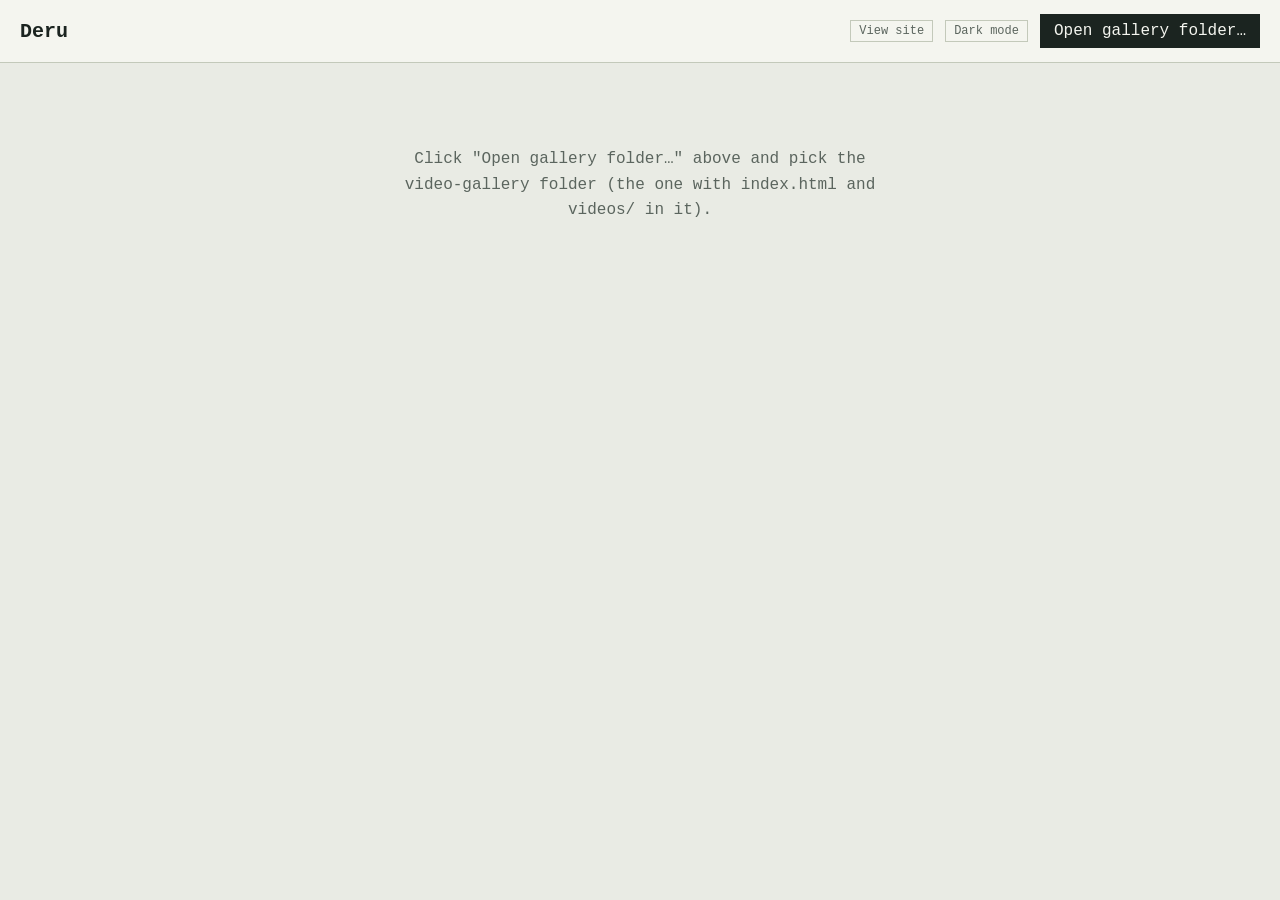
<file: editor/editor.html>
<!doctype html>
<html lang="en">
<head>
<meta charset="UTF-8">
<meta name="viewport" content="width=device-width, initial-scale=1.0">
<title>Deru</title>
<!-- ?v= is bumped on every deploy so browsers can't serve a cached copy
     of an old app.js/styles.css after an update -->
<link rel="stylesheet" href="styles.css?v=4">
</head>
<body>
  <div id="app"></div>
  <script src="app.js?v=4"></script>
</body>
</html>
</file>
<file: editor/styles.css>
:root {
  --bg: #e9ebe4;
  --card: #f4f5ef;
  --field-bg: #e2e5db;
  --ink: #1b2420;
  --muted: #5b655e;
  --line: #c3c9ba;
  --accent: #2f6b46;
  --accent-soft: #dfe6da;
  --warn: #9c5a34;
  --warn-soft: #ece1d3;
  --pending: #8a6a35;
  --pending-soft: #ece1d3;
  --btn-solid-bg: #1b2420;
  --btn-solid-fg: #f4f5ef;
  --pill-neutral: #dde0d5;
  --radius: 0;
  font-family: ui-monospace, "SFMono-Regular", "JetBrains Mono", "Fira Code", "Cascadia Code", Consolas, "Liberation Mono", Menlo, monospace;
}
@media (prefers-color-scheme: dark) {
  :root:not([data-theme="light"]) {
    --bg: #0d1210;
    --card: #121815;
    --field-bg: #161c19;
    --ink: #d7ded9;
    --muted: #6f7d75;
    --line: #2a332e;
    --accent: #5fae82;
    --accent-soft: #17231c;
    --warn: #c98a52;
    --warn-soft: #241c14;
    --pending: #b3924f;
    --pending-soft: #241c14;
    --btn-solid-bg: #d7ded9;
    --btn-solid-fg: #0d1210;
    --pill-neutral: #1c231f;
  }
}
:root[data-theme="dark"] {
  --bg: #0d1210;
  --card: #121815;
  --field-bg: #161c19;
  --ink: #d7ded9;
  --muted: #6f7d75;
  --line: #2a332e;
  --accent: #5fae82;
  --accent-soft: #17231c;
  --warn: #c98a52;
  --warn-soft: #241c14;
  --pending: #b3924f;
  --pending-soft: #241c14;
  --btn-solid-bg: #d7ded9;
  --btn-solid-fg: #0d1210;
  --pill-neutral: #1c231f;
}

* { box-sizing: border-box; }

html, body {
  margin: 0;
  padding: 0;
  background: var(--bg);
  color: var(--ink);
  height: 100%;
}

#app {
  display: flex;
  flex-direction: column;
  height: 100vh;
}

/* ---- top bar ---- */
.topbar {
  display: flex;
  align-items: center;
  gap: 12px;
  padding: 14px 20px;
  background: var(--card);
  border-bottom: 1px solid var(--line);
  flex: 0 0 auto;
}

.topbar h1 {
  font-size: 20px;
  font-weight: 600;
  margin: 0;
  color: var(--ink);
}

.spacer { flex: 1; }

.status {
  font-size: 13px;
  color: var(--muted);
}
.status.saved { color: var(--accent); }
.status.dirty { color: var(--pending); }
.status.error { color: var(--warn); }

button {
  font: inherit;
  font-weight: 500;
  color: var(--btn-solid-fg);
  background: var(--btn-solid-bg);
  border: none;
  border-radius: var(--radius);
  padding: 8px 14px;
  cursor: pointer;
}
button:disabled { opacity: 0.5; cursor: default; }

button.ghost {
  background: transparent;
  color: var(--muted);
  border: 1px solid var(--line);
}
button.small { padding: 3px 8px; font-size: 12px; }
button.primary {
  background: var(--accent);
  color: var(--btn-solid-fg);
}
button.danger {
  background: transparent;
  color: var(--warn);
  border: 1px solid var(--warn);
}

a.ghost {
  display: inline-block;
  text-decoration: none;
  font: inherit;
  font-weight: 500;
  cursor: pointer;
  padding: 3px 8px;
  font-size: 12px;
  border-radius: var(--radius);
  background: transparent;
  color: var(--muted);
  border: 1px solid var(--line);
}

/* ---- main area ---- */
.main {
  flex: 1;
  overflow-y: auto;
  padding: 24px;
}

.empty-state {
  max-width: 480px;
  margin: 60px auto;
  text-align: center;
  color: var(--muted);
  line-height: 1.6;
}

/* ---- dropzone ---- */
.dropzone {
  border: 1px dashed var(--line);
  border-radius: var(--radius);
  padding: 28px;
  text-align: center;
  color: var(--muted);
  background: var(--card);
  margin-bottom: 20px;
  cursor: pointer;
}
.dropzone.drag-over {
  border-color: var(--accent);
  color: var(--ink);
  background: var(--accent-soft);
}

/* ---- video card grid ---- */
.grid {
  display: grid;
  grid-template-columns: repeat(auto-fill, minmax(260px, 1fr));
  gap: 14px;
}

.card {
  background: var(--card);
  border: 1px solid var(--line);
  border-radius: var(--radius);
  padding: 14px;
  display: flex;
  flex-direction: column;
  gap: 10px;
}

.card video {
  width: 100%;
  aspect-ratio: 16 / 9;
  object-fit: contain;
  background: #000;
  border-radius: 0;
}

.card-header {
  display: flex;
  align-items: center;
  gap: 8px;
  margin: -14px -14px 0;
  padding: 8px 12px;
  background: var(--field-bg);
  border-bottom: 1px solid var(--line);
}

.filename {
  font-size: 12px;
  color: var(--muted);
  overflow: hidden;
  text-overflow: ellipsis;
  white-space: nowrap;
  flex: 1;
}

.badge {
  font-size: 11px;
  font-weight: 700;
  letter-spacing: 0.02em;
  padding: 2px 7px;
  border-radius: var(--radius);
  border: 1px solid currentColor;
  white-space: nowrap;
}
.badge.live { background: var(--accent-soft); color: var(--accent); }
.badge.pending { background: var(--pending-soft); color: var(--pending); }
.badge.missing { background: var(--warn-soft); color: var(--warn); }

.field label {
  display: block;
  font-size: 11px;
  text-transform: uppercase;
  letter-spacing: 0.04em;
  color: var(--muted);
  margin-bottom: 3px;
}

input[type="text"], textarea {
  width: 100%;
  font: inherit;
  font-size: 13px;
  color: var(--ink);
  background: var(--field-bg);
  border: 1px solid var(--line);
  border-radius: var(--radius);
  padding: 7px 9px;
  resize: vertical;
}
input[type="text"]:focus, textarea:focus {
  outline: none;
  border-color: var(--accent);
}

.card-footer {
  display: flex;
  justify-content: flex-end;
}
</file>
